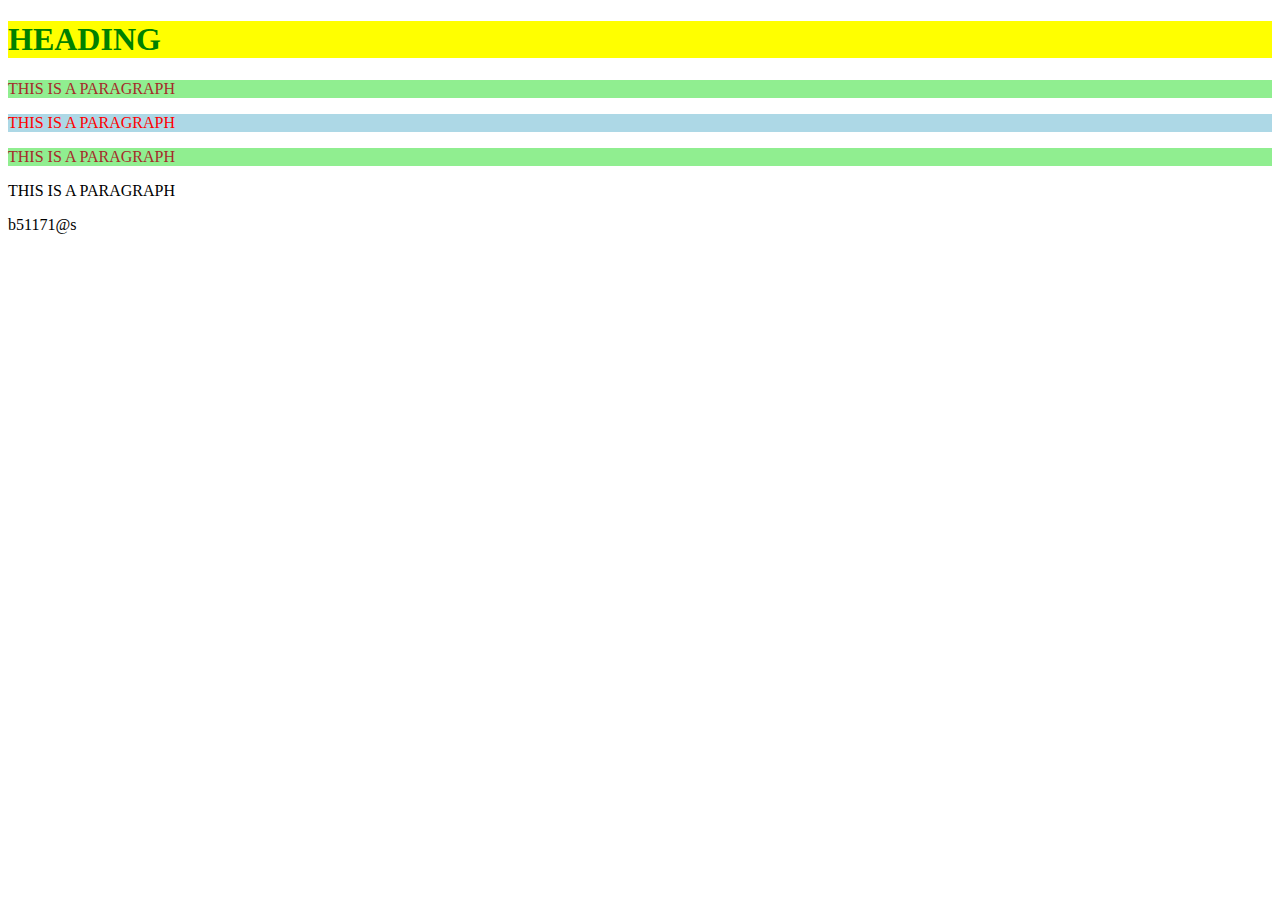
<file: index.html>
<!DOCTYPE html>
<html>
 <head>

   <title>AARUSHI</title>
      <link rel="stylesheet" href="style1.css">
      <style>
          
		  
		  h1 { color:green; background-color:yellow;

           }
		   
     </style>
	 
 </head>

 <body> 
       <h1>HEADING</h1>
	   
	   
      <p class= "main-class">THIS IS A PARAGRAPH</p>
      <p id="sec-para">THIS IS A PARAGRAPH</p>
      <p class = "main-class" >THIS IS A PARAGRAPH</p>
      <p> THIS IS A PARAGRAPH</p>
	  
</body>
</html>
b51171@s
</file>
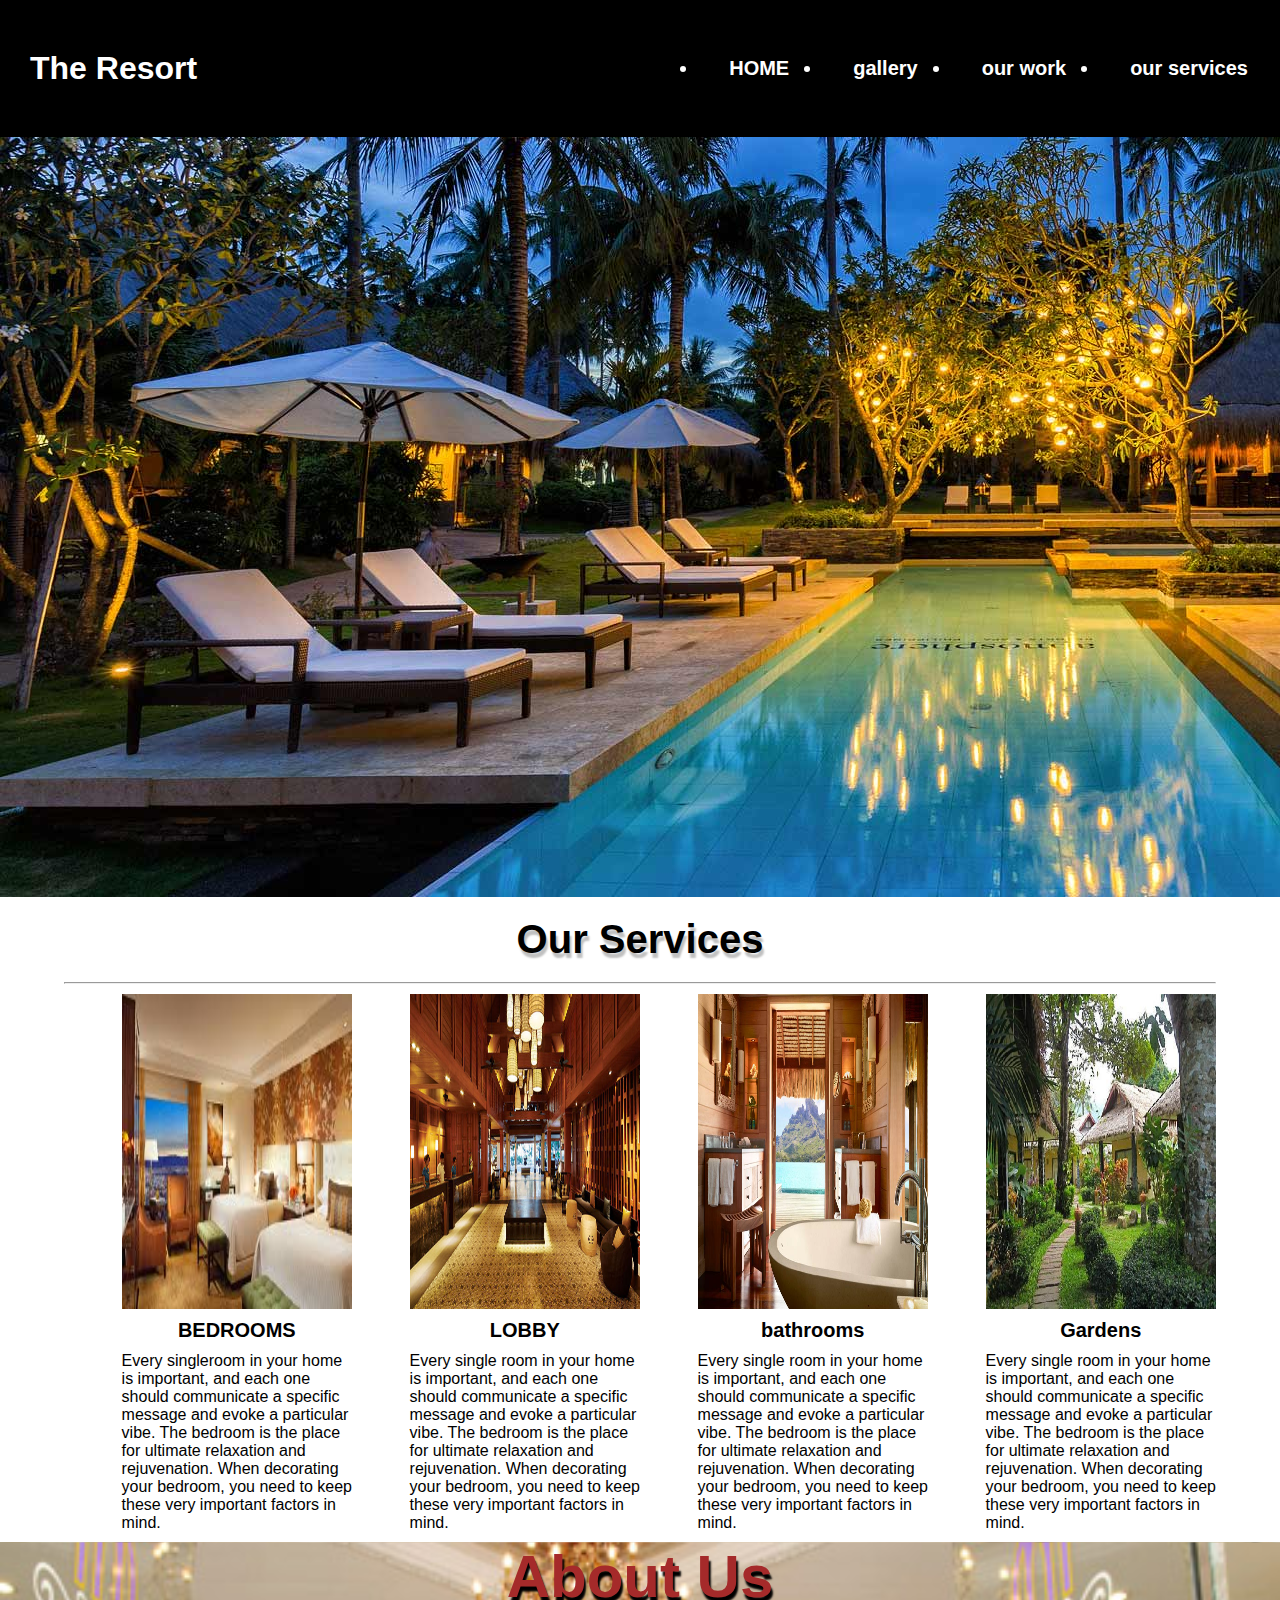
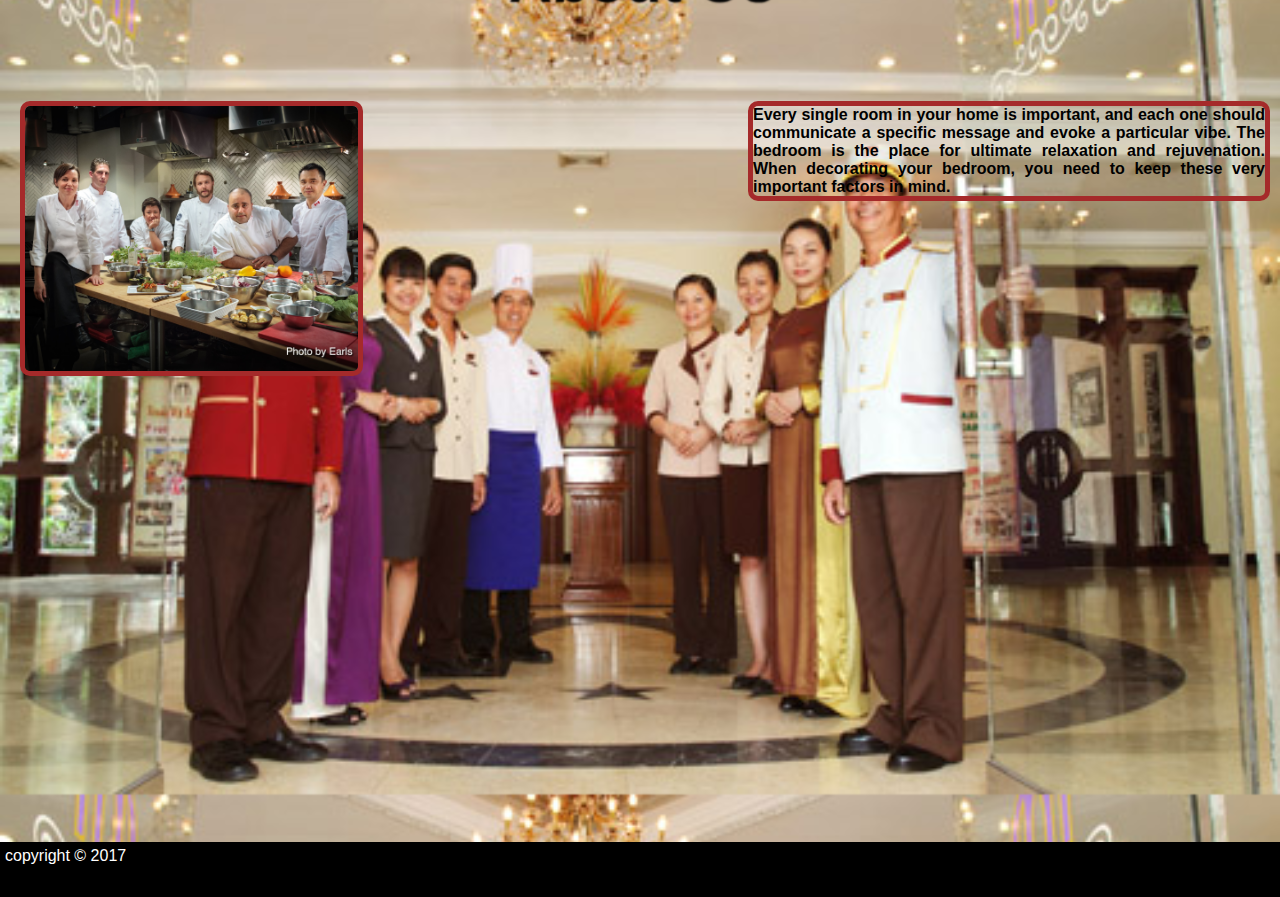
<file: index1.html>
<html>
    <head>
      <title>REAL ESTATE WEBSITE</title>
	  <link rel="stylesheet" href="style2.css">
    </head>
    <body>
	    <div id="container">
	    <header>
		     <div id="left_header">
			   <h1>The Resort</h1>
			 </div>
		       <nav>
			      <ul>
				    <a href="#"> <li>HOME</li></a>
					 <a href="#"><li>gallery</li></a>
					 <a href="#"><li> our work</li></a>
					 <a href="#"><li>our services</li></a>
				  </ul>
				  
				  </nav>
			   <div class="clearfix"></div>
		 </header>
		 <main>
		    <img src="images/Resort.jpg">
			<section class="section1">
			     <h2>Our Services</h2><hr>
				 
				 <article class="margin_left">
				    <img src="images/download1.jpg">
					<div class="article_title">BEDROOMS</div>
					<div class="article_description">Every singleroom in your home is important, and each one should communicate a specific message and evoke 
					a particular vibe. The bedroom is the place for ultimate relaxation and rejuvenation. When decorating your bedroom, you need to keep
					these very important factors in mind.</div>
				</article>
				
				<article>
				      <img src="images/lobby.jpg">
					  <div class="article_title">LOBBY</div>
					  <div class="article_description">Every single room in your home is important, and each one should communicate a specific message and evoke
					  a particular vibe. The bedroom is the place for ultimate relaxation and rejuvenation. When decorating your bedroom, you need to keep these 
					  very important factors in mind.</div>
				</article>
				
				<article>
				    <img src="images/Bathroom.jpg">
					<div class="article_title">bathrooms</div>
					<div class="article_description">Every single room in your home is important, and each one should communicate a specific message and evoke a
					particular vibe. The bedroom is the place for ultimate relaxation and rejuvenation. When decorating your bedroom, you need to keep these very
					important factors in mind.</div>
				</article>
				
				<article class="margin_right">
				    <img src="images/garden.jpg">
					<div class="article_title">Gardens</div>
					<div class="article_description">Every single room in your home is important, and each one should communicate a specific message and evoke a
					particular vibe. The bedroom is the place for ultimate relaxation and rejuvenation. When decorating your bedroom, you need to keep these very
					important factors in mind.</div>
				</article>	
				<div class="clearfix"></div>
				
			</section>
			
				<section class="sec_middle">
				    <h2>About Us</h2>
					
					<div class="left_side">
					     <img src="images/chefs.jpg">
					</div>
					
					<div class="right_side">Every single room in your home is important, and each one should communicate a specific message and evoke a particular
					vibe. The bedroom is the place for ultimate relaxation and rejuvenation. When decorating your bedroom, you need to keep these very important factors
					in mind. </div>
					<div class="clearfix"></div>
				</section>
		 </main>
		
		<footer>
		     <div class="left_f">copyright &copy; 2017</div>
			  <div class="right_f"></div>
		</footer>
		 
		 </div>
	
	
	</body>
	

</html>
</file>
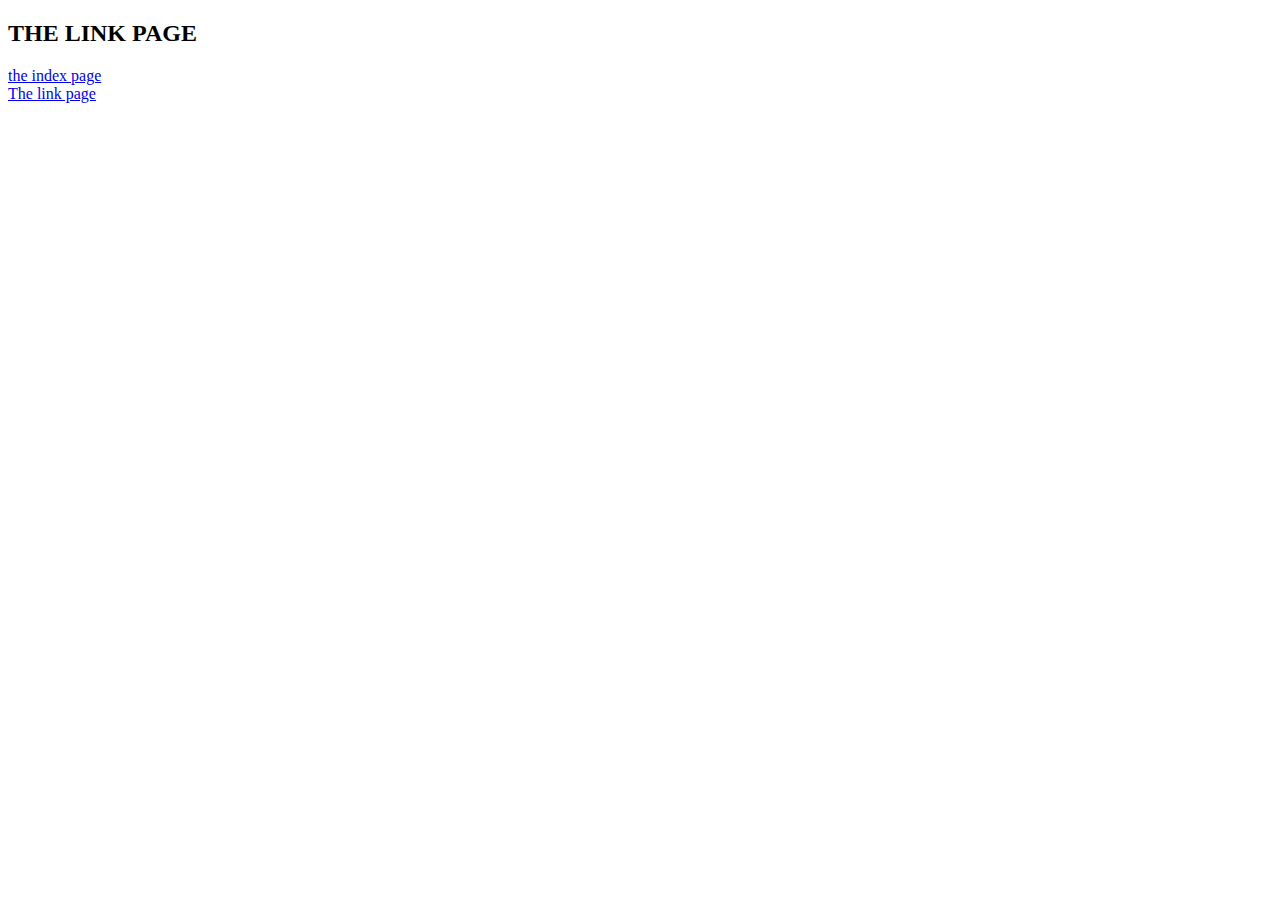
<file: link.html>
<!DOCTYPE html>
<html>
 <head>

   <title>link</title>
 </head>

 <body> 
   <h2>THE LINK PAGE</h2>
   <a href="index.html">the index page</a> <br>
   <a href="link.html">The link page</a>
</body>
</html>
</file>
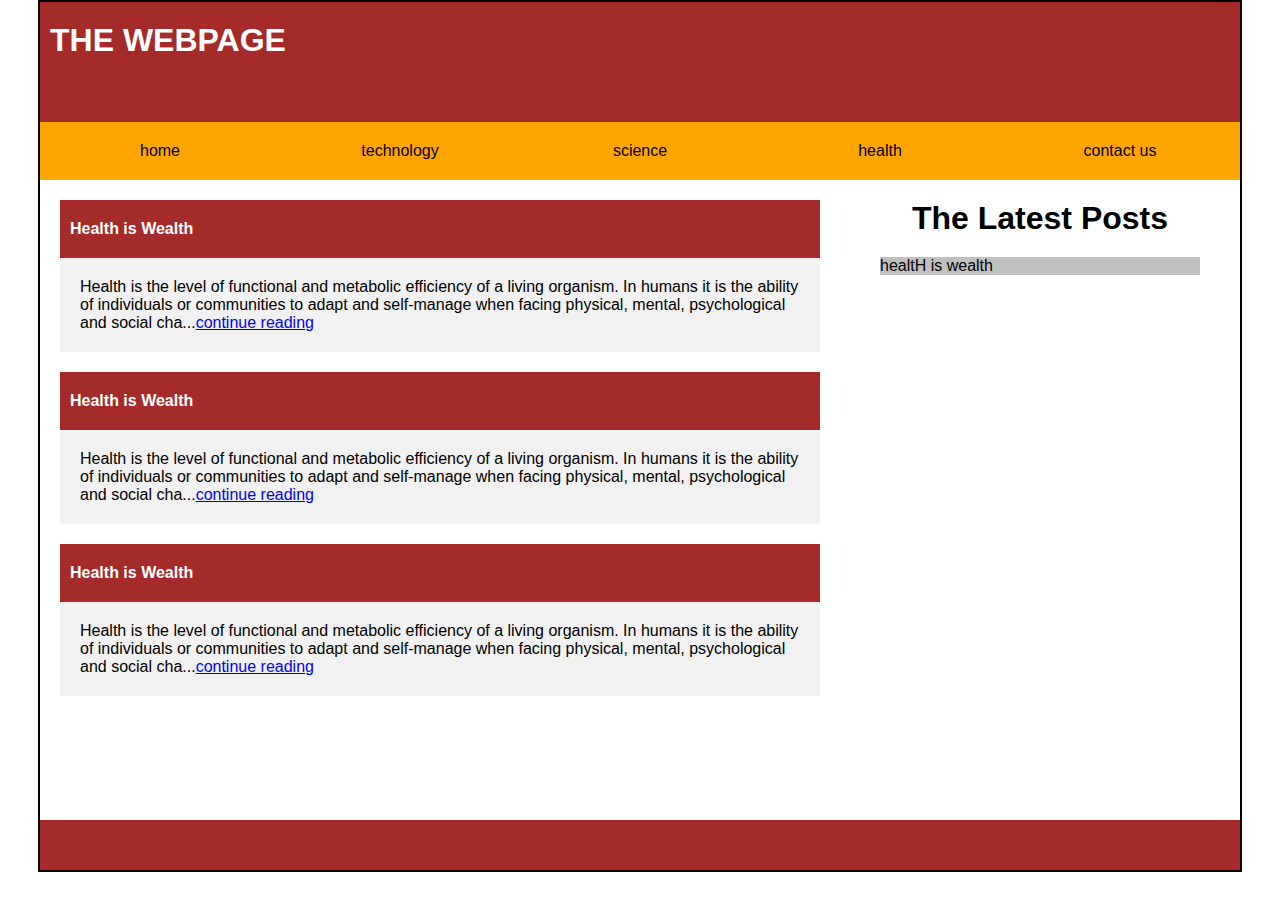
<file: web.html>
<!DOCTYPE html>
<html>

  <head>
     
	 <title> webpage</title>
     <link rel="stylesheet" href="web.css">
  </head>
   
   <body>
        <div id="container">
		  
		  <div id="header">
		       <h1>THE WEBPAGE</h1>
		  </div>
		  
		  <div id="nav">
		       <ul>
			    <a href="#"><li>home</li></a>
				<a href="#"><li>technology</li></a>
				<a href="#"><li>science</li></a>
				<a href="#"><li>health</li></a>
				<a href="#"><li>contact us</li></a>
				<div style="clear:both;"></div>
		  </div>
		  <div id="middle">
		  <div id="left">
		    <div class="post">
			   <div  class="title">Health is Wealth</div>
			   <div  class="description">Health is the level of functional and metabolic efficiency of a living organism.
			   In humans it is the ability of individuals or communities to adapt and self-manage when facing physical,
			   mental, psychological and social cha...<a href="#">continue reading</a></div>
			</div>
			
			  <div class="post">
			   <div  class="title">Health is Wealth</div>
			   <div  class="description">Health is the level of functional and metabolic efficiency of a living organism.
			   In humans it is the ability of individuals or communities to adapt and self-manage when facing physical,
			   mental, psychological and social cha...<a href="#">continue reading</a></div>
			</div>
			
			<div class="post">
			   <div  class="title">Health is Wealth</div>
			   <div  class="description">Health is the level of functional and metabolic efficiency of a living organism.
			   In humans it is the ability of individuals or communities to adapt and self-manage when facing physical,
			   mental, psychological and social cha...<a href="#">continue reading</a></div>
			</div>
			
			 </div>
		  <div id="right">
		    <h1>The Latest Posts</h1>
			<div class="latest post">healtH is wealth</div>
		  
		  </div>
		  <div style="clear:both;"></div>
		</div>
		
		<div id="footer"></div>
		
   </body>
</file>
<file: style1.css>
#sec-para {color: red; 
     background-color: lightblue;
		  }
		  
	.main-class {
           
         color:brown;
         background-color:lightgreen;
	}
</file>
<file: style2.css>
*{
	margin : 0;
	padding: 0;


}
.clearfix{
clear :both;
}
#container{
	
	margin: 0 auto;
	width: 100%;
	font-family : arial;
	
	
}	
 header{
	 background : url(images/download.png);
	 width : 100%;
	 color: white;
	 
 }
  #left_header{
	  padding : 50px 0;
	  margin-left : 30px ;
	  float: left;
  }
	nav {
		float : right;
	}
	nav ul{}
	nav ul li{
		float: left;
		padding :57px 30px;
		font-size : 20px;
		font-weight : bold;
		margin : 0 2px;	
        cursor : pointer;		
		
	}
	nav a{
		color : white;
	}
	
	nav ul li:hover{
		background : orange;
		transition : background 1s;
		
	}
	main {}
	.main_image { 
	    width: 200px;
		height: 100%;
	}
	.section1 {
		padding: 0 5%;
	}
	
	.section1 h2{
		text-align : center;
		text-shadow : 2px 5px 2px silver;
		padding : 20px;
		font-size: 40px;
	}
	article {
		width: 20%;
		margin : 10px 5% 10px 0;
		float: left;
	}
	.margin_left {
		margin-left : 5%;
	}
	.margin_right {
		margin-right : 0;
	}
	article img {
		width: 100%;
		height: 35%;
		overflow : hidden;
	}
	article img:hover {
		animation : img_animation 2s;
	}
	@keyframes img_animation{
		from{width: 100%}
		to{width: 150%}
	}
		
	.article_title{
		text-align : center;
		margin: 10px;
		font-size: 20px;
		font-weight: bold;
	}
	
	.sec_middle {
		background : url(images/staff.jpg);
		background-size : 100%;
		width :100%;
		height : 100%;
		padding : 50 px 50 px;
		box-sizing : border-box;
	}
	.sec_middle h2{ 
	     text-align : center;
		 font-size: 60px;
		 text-shadow : 2px 5px 2px black;
		 color : brown;
		 margin-bottom : 40px;
		 cursor : pointer;
	}
	.sec_middle h2:hover{ 
	     text-decoration: underline;
	}
	.sec_middle .left_side {
		width : 40%;
		float : left;
		margin-left: 20px;
		margin-top: 50px;
		
		
	}
	.sec_middle .left_side img {
		 width : 65%;
		 border : 5px solid brown;
		 border-radius : 10px;
	}
	.sec_middle .right_side {
		width : 40%;
		float : right;
		font-weight : bold;
		text-align : justify;
		border : 5px solid brown;
		margin-right : 10px ;
		margin-top: 50px;
		border-radius : 10px;
		
		}
		footer {
			 background : url(images/download.png);
			 width : 100%;
			 height : 5%;
			 color : white;
			 padding : 5px 5px ;
		}
		.left_f {
			
		}
		.right_f{}
</file>
<file: web.css>
*{
	margin: 0;
	padding: 0;
	
}
#container{
	  
	  width :1200px;
	  margin : 0 auto;
	  font-family: arial, verdana, sans-serif;
	  border: 2px solid;
}
  #header{
	  background : brown;
	  width : 1180px;
      height: 80px;
	  padding: 20px 10px;
	  color: white;
	  }
  #nav{
	  background : orange;
	  width : 1200px;
      
  }
    #nav ul{
		list-style: none;
	}
      #nav ul li{
		  float: left;
		  width: 230px;
		  padding: 20px 5px;
		  text-align:center;
		
	}
	#nav ul li:hover{
		background: #ffd280;
		color: brown;
	}
	#nav a{
		color:black;
	}
  #middle{
	
	  width : 1200px;
	  
  }
      #left{
		  
	  width : 800px;
      height: 600px;
	  float: left;
	  
	  }
	    .post{
			background: silver;
			margin: 20px;
			
			
		}
		  .title{
			  background: brown;
			  padding: 20px 10px;
			  font-weight: bold;
			  color: white;
		  }
		  .description{
			  padding: 20px;
			  background:#f1f1f1; 
		  }
	  #right{
		   
	      width : 360px;
           height: 600px;
		   float: left;
		   padding: 20px;
	  }
	   #right h1{
		   text-align: center;
	   }
	   
  #footer{
	   background : brown;
	  width : 1200px;
      height: 50px;
	  margin : 0 auto;
	  
  }
</file>
